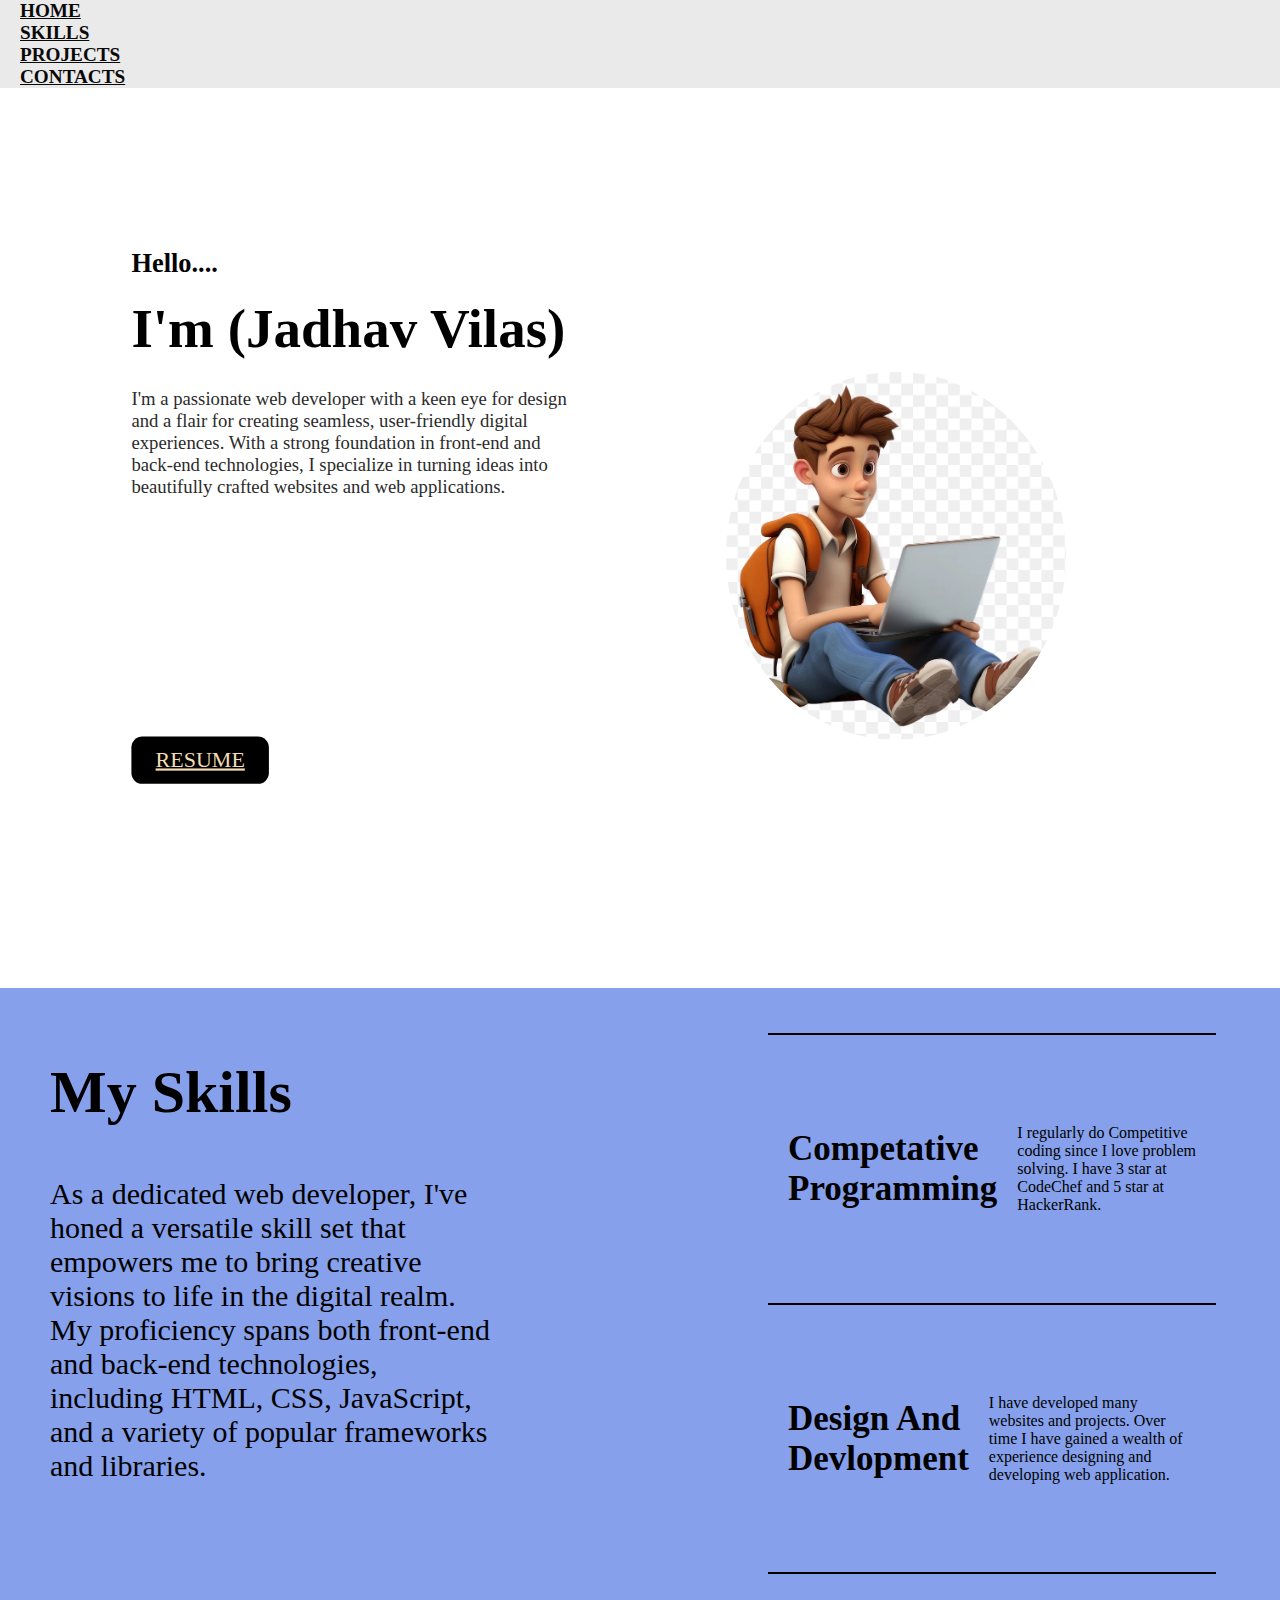
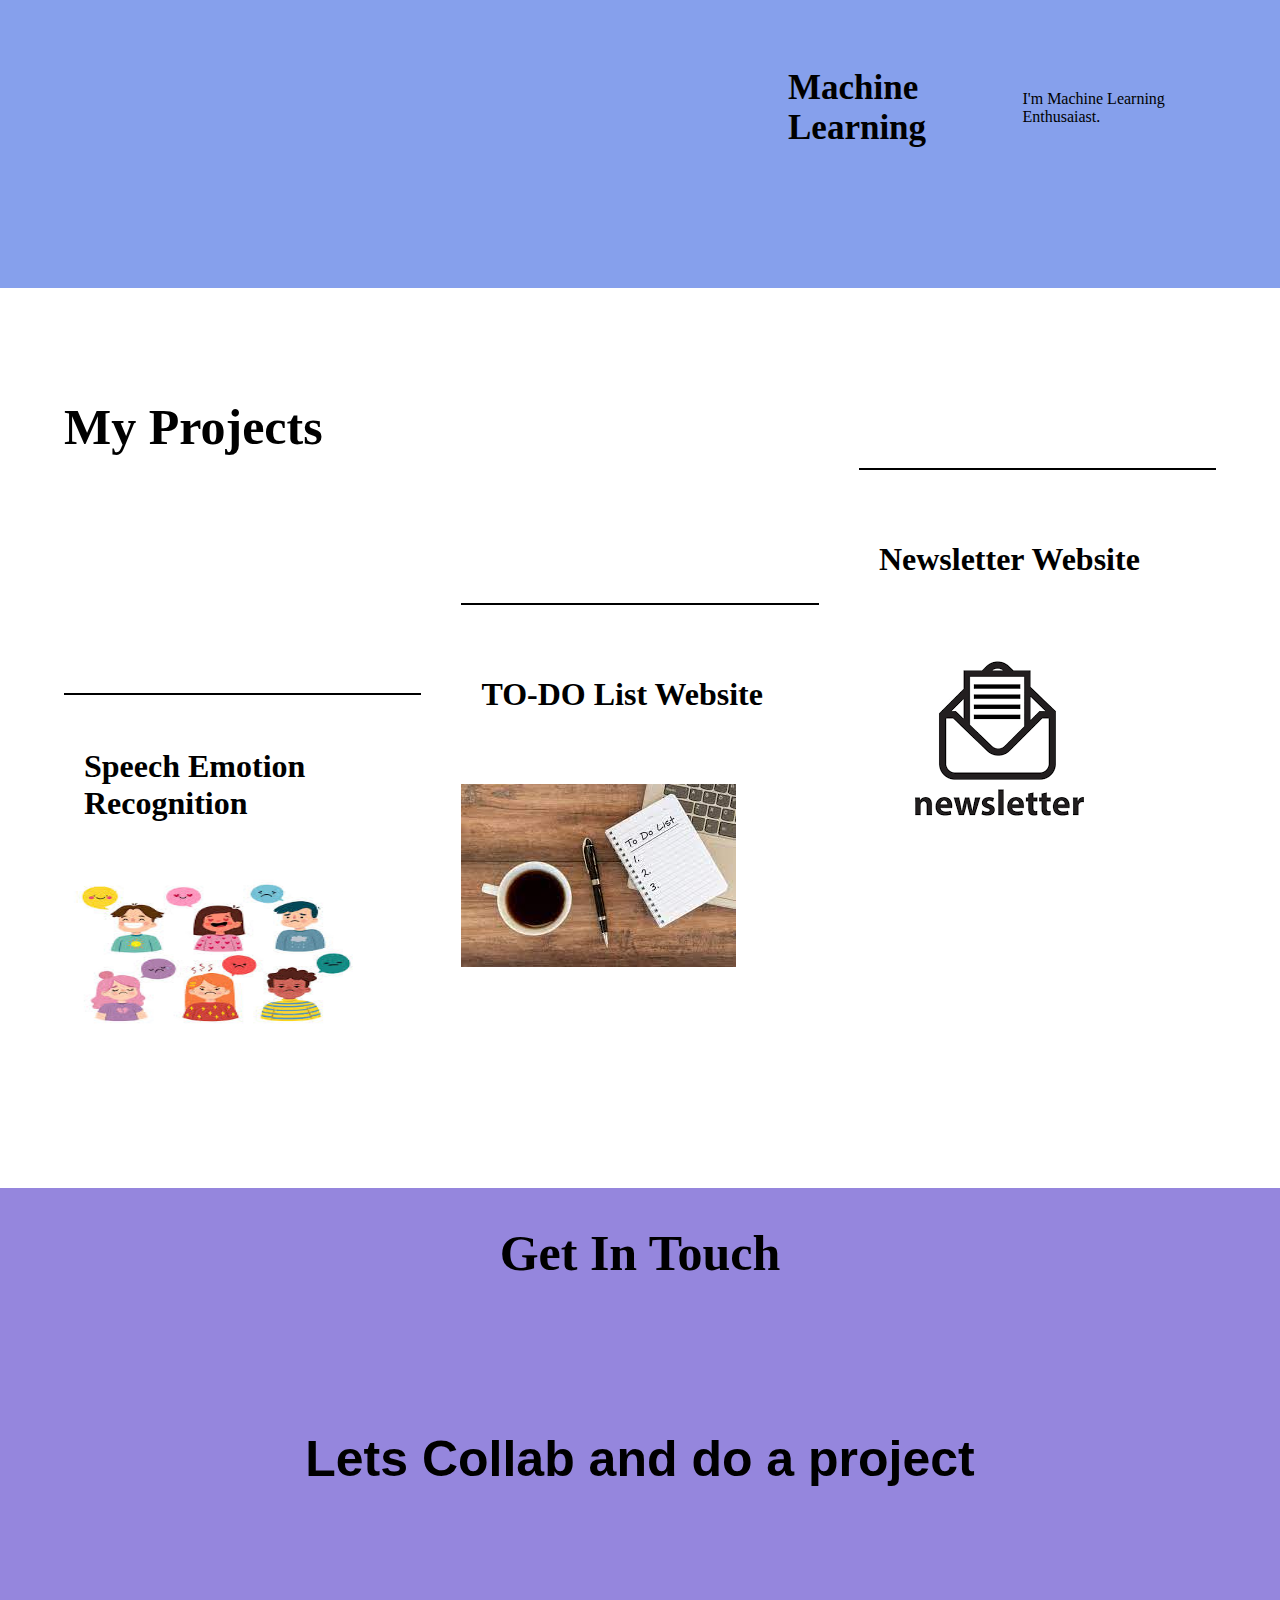
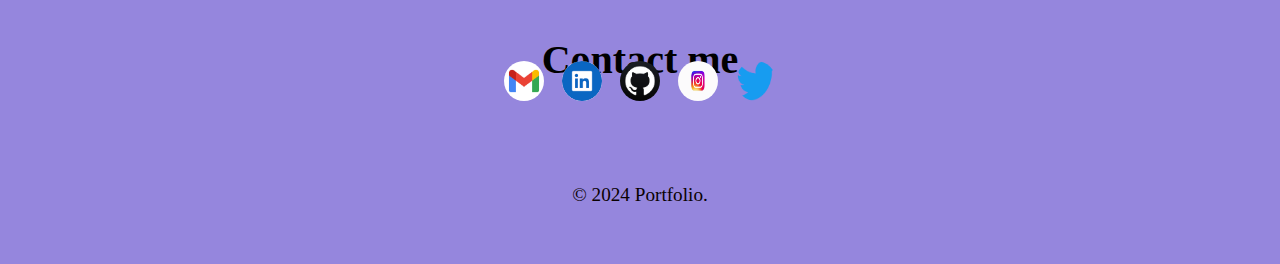
<file: index.html>
<!DOCTYPE html>
<html lang="en">
  <head>
    <meta charset="UTF-8" />
    <meta http-equiv="X-UA-Compatible" content="IE=edge" />
    <meta name="viewport" content="width=device-width, initial-scale=1.0" />
    <title>Portfolio</title>
    <link rel="stylesheet" href="Github-tutorial/index.css" />
    <link href="https://cdn.jsdelivr.net/npm/bootstrap@5.3.2/dist/css/bootstrap.min.css" rel="stylesheet" integrity="sha384-T3c6CoIi6uLrA9TneNEoa7RxnatzjcDSCmG1MXxSR1GAsXEV/Dwwykc2MPK8M2HN" crossorigin="anonymous">
    
    
  </head>
  <body>
    <header class="header_section">
      <div class="container">
        <nav class="navbar navbar-expand-lg custom_nav-container">
          <div class="collapse navbar-collapse" id="navbarSupportedContent">
            <ul class="navbar-nav mx-auto">
              <li class="nav-item active">
                <a class="nav-link" href="index.html">Home</a>
              </li>
              <li class="nav-item">
                <a class="nav-link" href="#page1">Skills</a>
              </li>
              <li class="nav-item">
                <a class="nav-link" href="#page2">Projects</a>
              </li>
              <div class="nav-item">
                <a class="nav-link" href="#page3"> Contacts</a>
              </div>
            </ul>
          </div>
        </nav>
      </div>
    </header>

    <div id="main">
      <div id="page">
       
          <img src="Github-tutorial/image.webp" style="padding: 150px; border-radius: 50%;" alt="" />
        
        <div id="text">
          <h2>Hello....</h2>
          <h1>I'm (Jadhav Vilas)</h1>
          <h4>
            I'm a passionate web developer with a keen eye for design and a
            flair for creating seamless, user-friendly digital experiences. With
            a strong foundation in front-end and back-end technologies, I
            specialize in turning ideas into beautifully crafted websites and
            web applications.
          </h4>
        <div id="buttons">
            <button id="b2">
              <a href="https://drive.google.com/file/d/1NzA0TJ26vVPYftmjlFCU2KAZAQMjZhbx/view?usp=sharing"> RESUME </a>
            </button>
          </div>
        </div>
      </div>


      <!-- ---------------------------------------- -->
      
      <div id="page1">
        <div id="right">
          <div id="text1">
            <h1>My Skills</h1>
            <h4>
              As a dedicated web developer, I've honed a versatile skill set
              that empowers me to bring creative visions to life in the digital
              realm. My proficiency spans both front-end and back-end
              technologies, including HTML, CSS, JavaScript, and a variety of
              popular frameworks and libraries.
            </h4>
          </div>
        </div>
        <div id="left">
          <div class="box">
            <h1>Competative Programming</h1>
            <p>
              I regularly do Competitive coding since I love problem solving. I
              have 3 star at CodeChef and 5 star at HackerRank.
            </p>
          </div>
          <div class="box">
            <h1>Design And Devlopment</h1>
            <p>
              I have developed many websites and projects. Over time I have
              gained a wealth of experience designing and developing web
              application.
            </p>
          </div>
          <div class="box">
            <h1>Machine Learning</h1>
            <p>I'm Machine Learning Enthusaiast.</p>
          </div>
        </div>
      </div>



      <div id="page2">
        <div id="text4">
          <h1>My Projects</h1>
        </div>
        
        <div id="project">
          <div class="projects p1">
            <div id="text3">
              <h1>Speech Emotion Recognition</h1>
            </div>
            <div id="image">
              <a href="your_destination_link_here">
                <img src="Github-tutorial/download.jpeg" alt="Description of the project" />
              </a>
            </div>
          </div>
          <div class="projects p2">
            <div id="text3">
              <h1>TO-DO List Website</h1>
            </div>
            <div id="image">
              <a href="your_destination_link_here">
                <img src="Github-tutorial/todo.jpg" alt="Description of the project" />
              </a>
            </div>
          </div>
          <div class="projects p3">
            <div id="text3">
              <h1>Newsletter Website</h1>
            </div>
            <div id="image">
              <a href="your_destination_link_here">
                <img src="Github-tutorial/newsletter.png" alt="Description of the project" />
              </a>
            </div>
          </div>
        </div>
      </div>


      
      <section class="end">
        <div id="page3" class="contact-me">
          <br /><br />
          <h2>Get In Touch</h2>
          <br />

          <h2 class="collab">Lets Collab and do a project</h2>
          <br />

          <p>Contact me</p>
          <br />

          <a class="btn" href="https://github.com/vilas75"
            ><img src="Github-tutorial/gmail.png" width="40px" height="40px"
          /></a>


          <a class="btn" href="https://www.linkedin.com/in/vilas-jadhav-22371324a"
            ><img src="Github-tutorial/linkdln.png" width="40px" height="40px"
          /></a>

          <a class="btn" href=""
            ><img src="Github-tutorial/github.jpg" width="40px" height="40px"
          /></a>

          <a class="btn" href=""
            ><img src="Github-tutorial/insta.webp" width="40px" height="40px"
          /></a>

          <a class="btn" href=""
            ><img src="Github-tutorial/twitter.png" width="40px" height="40px"
          /></a>
        </div>

        <div class="bottom-container">
          <div style="width: 50%; margin-left: auto; margin-right: auto">
            <br>
            <p class="copyright">© 2024 Portfolio.</p>
          </div>
        </div>
      </section>
    </div>
   
  </body>
</html>
</file>
<file: Github-tutorial/index.css>
*{
      margin: 0%;
      padding: 0%;
      box-sizing: border-box;
      font-family: montserrat;
  }
  html,body{
      height: 100%;
      width: 100%;
  }
  #main{
      position: relative;
      overflow: hidden;
  }
  #page{
      position: relative;
      height: 100vh;
      width: 100vw;
      background-color: #fff;
  }
  #page>img{
      position: absolute;
      right: 5%;
      top: 52%;
      transform: translateY(-50%);
      width: 50%;
  }
  #page>#nav{
      display: flex;
      align-items: center;
      justify-content: space-between;
      padding: 0px 30px;
      position: absolute;
      z-index: 9;
      height: 10%;
      width: 100%;
  }
  #center-nav{
      display: flex;
      gap: 20px;
      text-align: center;
  }
  #center-nav>a{
      text-decoration: none;
      color: #000;
      font-weight: 500;
      font-size: 18px;
      text-align: center;
  }
  #nav>input{
      padding: 10px 5px;
      border-radius: 10px;
      border: 1px solid #dadada;
      text-transform: uppercase;
  }
  #text{
      padding: 30px 50px;
      position: relative;
      top: 18%;
      left: 8%;
      height: 75%;
      width: 40%;
      scale: 1.1;
  }
  #text>h1{
      font-size: 50px;
      line-height: 1;
      margin-top: 20px;
  }
  #text>h4{
      margin-top: 30px;
      color: #2b2b2b;
      font-size: 17px;
      font-weight: 500;
  }
 
  #buttons{
      position: absolute;
    
      right: 10px;
      left: 0%;
      bottom: 20%;
      height: 10%;
      width: 80%;
  }
  #buttons>button{
      padding: 10px 22px ;
      border-radius: 10px;
      border: none;
      font-weight: 500;
  }
  #buttons>button>a{
      font-size: 20px;
      color: wheat;
  }
  #buttons>#b2{
      margin-left: 50px;
      
      background-color: black;
  }
  
  #page1{
      position: relative;
      height: 100vh;
      width: 100vw;
      background-color: #86a0ec;
      /* padding: 50px; */
  }
  #page1>#left{
      position: absolute;
      right: 5%;
      height: 90%;
      top: 50%;
      transform: translateY(-50%);
      width: 35%;
      /* padding: 50px; */
  }
  #left>.box{
      display: flex;
      align-items: center;
      justify-content: space-between;
      padding: 10px 20px;
      height: 33.3%;
      width: 100%;
      border-top: 2px solid #000;
  }
  #left>.box>h4{
      font-size: 30px;
  }
  
  #left>.box>h1{
      font-size: 35px;
  }
  #left>.box>p{
      margin-left: 20px;
  }
  
  #text1{
      margin: 50px 50px;
      height: 30%;
      width: 50%;
      position: absolute;
      z-index: 9;
  }
  #text1>h1{
      font-size: 60px;
      margin-top: 20px;
  }
  #text1>h4{
      font-size: 30px;
      color:black;
      font-weight: 500;
      width: 70%;
      margin-top: 50px;
  }
  #text1>h5{
      color: #8873EF;
      transform: rotate(-20deg);
      position: absolute;
      left: -2%;
  }

  #page2{
      position: relative;
      height: 100vh;
      width: 100vw;
      background-color: #fff;
  }
  #project{
      display: flex;
      align-items: center;
      justify-content: space-between;
      height: 50%;
      width: 90%;
      position: absolute;
      left: 50%;
      transform: translateX(-50%);
      bottom: 5%;
  }
  .projects{
      border-top: 2px solid #000;
      height: 100%;
      width: 31%;
  }
  #text3{
      display: flex;
      align-items: center;
      justify-content: space-between;
      padding: 0px 20px;
      height: 40%;
      width: 100%;
  }
  #image{
      height: 70%;
      width: 100;
  }
  #image>img{
      height: 100%;
      width: 100%;
      object-fit: cover;
  }
  .p1 img{
      height: 150px;
      width: 300px;
  }
  .p2{
      position: relative;
      top: -20%;
  }
  .p3{
      position: relative;
      top: -50%;
  }
  #text4{
      position: absolute;
      top: 10%;
      left: 5%;
      height: 20%;
      width: 30%;
  }
  #text4>h1{
      margin-top: 20px;
      font-size: 50px;
  }
  


.end{
      background-color: #9586dd;
      text-align: center;
      padding-bottom: 50px;

}
.contact-me p
{
      font-size: 40px;
}
.contact-me h2
{
      font-size: 50px;
}
.contact-me p
{
      font-size: 40px;
}
  .contact-me{
      width: 100%;
      height: 570px;
      font-weight: bold;
      position: relative;
    }
    .collab{
      font-size: 3.1rem;
      font-family: 'Montserrat', sans-serif;
      display: block;
      font-weight: bolder;
      margin: 100px auto;
      padding: 30px 0;
    }
    .copyright{
      color:rgb(10, 1, 1);
      font-size: 1.2rem;
      margin: 0;
      padding: 8px 0 8px 0;
    }
    .btn{
      padding:7px 7px;
    }
    .btn > img{
        border-radius: 50%;
        position: relative;
        bottom: 40px;
    }
   
    
    .nav-item > a{
        color:#090909 !important ;
        font-size: 1.2rem;
        font-weight: 600;
        margin: 7px 20px;
        text-transform: uppercase;
    }
    .header_section{
        background-color: #5d51511f;
    }
</file>
